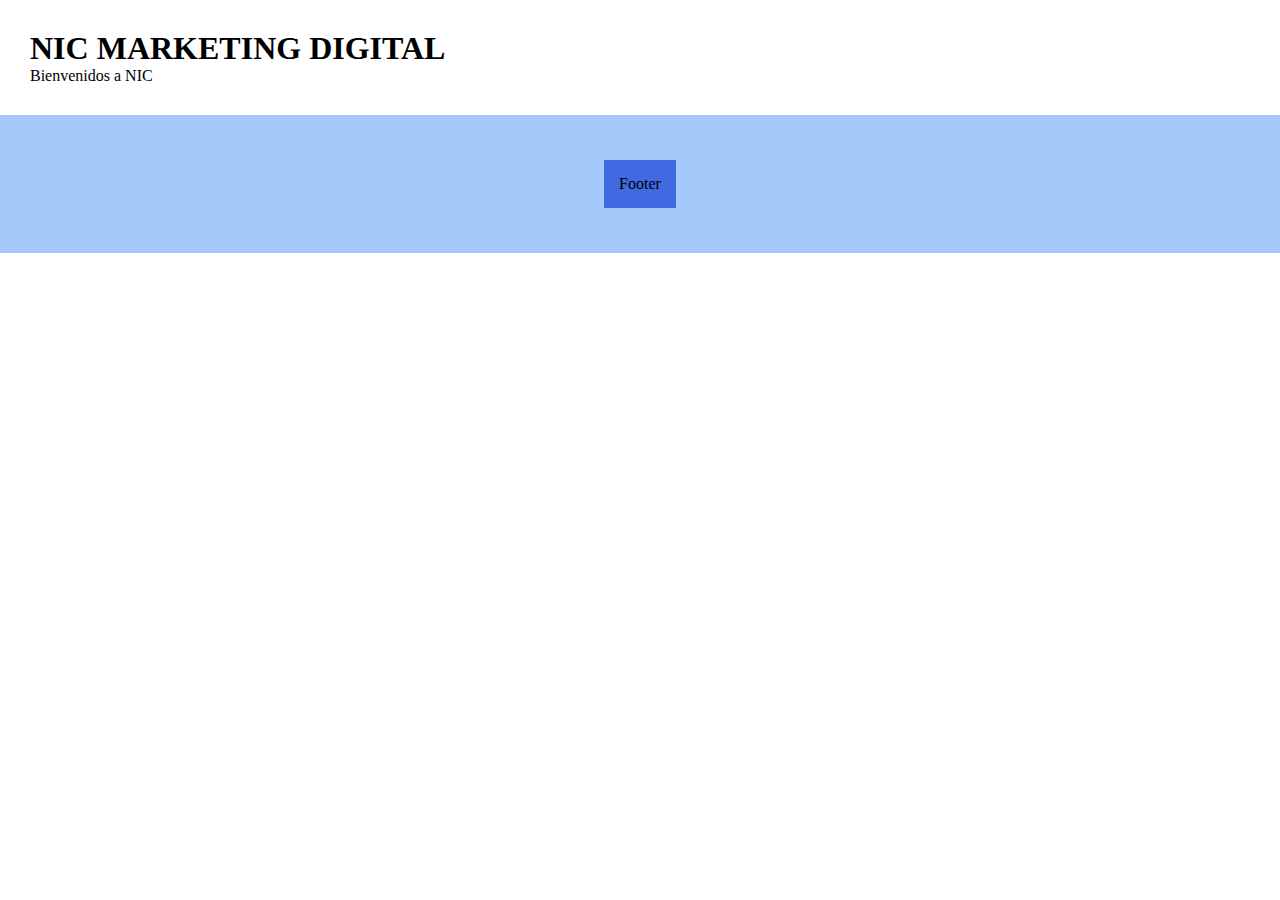
<file: pages/boostrap.html>
<!DOCTYPE html>
<html lang="en">

<head>

   <!--Link a boostrap-->
   <link href="https://cdn.jsdelivr.net/npm/bootstrap@5.3.0-alpha3/dist/css/bootstrap.min.css" rel="stylesheet" integrity="sha384-KK94CHFLLe+nY2dmCWGMq91rCGa5gtU4mk92HdvYe+M/SXH301p5ILy+dN9+nJOZ" crossorigin="anonymous">

  <meta charset="UTF-8">
  <meta http-equiv="X-UA-Compatible" content="IE=edge">
  <meta name="viewport" content="width=device-width, initial-scale=1.0">
 

  <!--link a css-->
  <link rel="stylesheet" href="../css/style.css">
  <title>Boostrap</title>

</head>
<body>
<main class="containerboostrap">
<h1>NIC MARKETING DIGITAL</h1>
<section class="row">
<div class="cool"></div>
<p>Bienvenidos a NIC</p>

</main>

<footer>
<p>Footer</p>
</footer>
<!--script boostrap-->
<script src="https://cdn.jsdelivr.net/npm/bootstrap@5.3.0-alpha3/dist/js/bootstrap.bundle.min.js" integrity="sha384-ENjdO4Dr2bkBIFxQpeoTz1HIcje39Wm4jDKdf19U8gI4ddQ3GYNS7NTKfAdVQSZe" crossorigin="anonymous"></script>



</body>
</html>
</file>
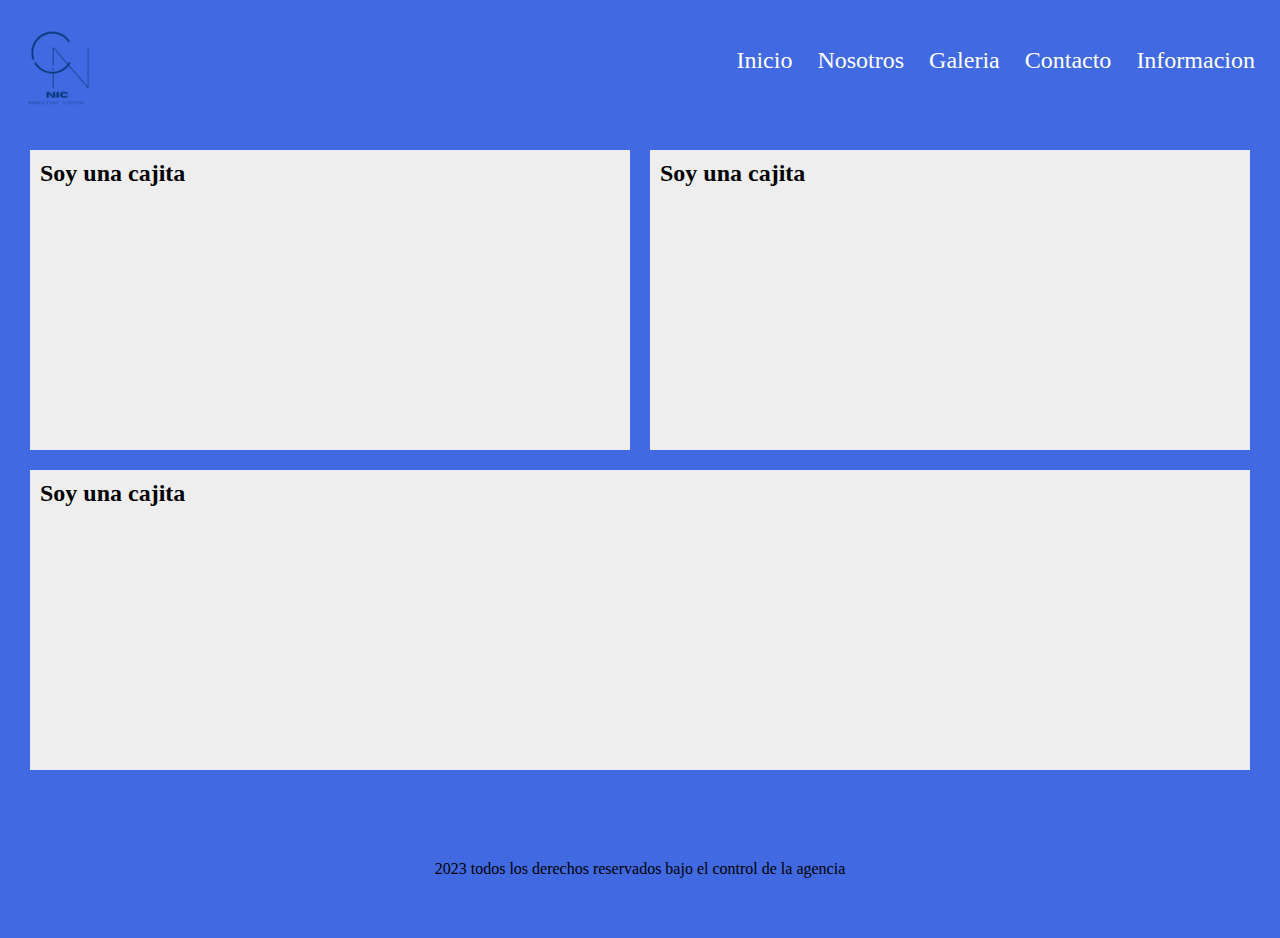
<file: pages/cards.html>
<!DOCTYPE html>
<html lang="en">

<head>
    <meta charset="UTF-8">
    <meta http-equiv="X-UA-Compatible" content="IE=edge">
    <meta name="viewport" content="width=device-width, initial-scale=1.0">
    <!-- GOOGLE FONT -->
    <link rel="preconnect" href="https://fonts.googleapis.com">
    <link rel="preconnect" href="https://fonts.gstatic.com" crossorigin>
    <link href="https://fonts.googleapis.com/css2?family=Roboto:wght@400;500&display=swap" rel="stylesheet">
    <!--LINK A BOOSTRAP-->
   <link href="https://cdn.jsdelivr.net/npm/bootstrap@5.3.0-alpha3/dist/css/bootstrap.min.css" rel="stylesheet" integrity="sha384-KK94CHFLLe+nY2dmCWGMq91rCGa5gtU4mk92HdvYe+M/SXH301p5ILy+dN9+nJOZ" crossorigin="anonymous">
    <!-- LINK AL CSS-->
    <link rel="stylesheet" href="../css/style.css">
    <title>Cards</title>
</head>

<body>
    <header>
        <!-- NAV ETIQUETA DE NAVEGADOR  -->
        <nav class="nav">
            <div class="nav-brand">
                <a href="../index.html">
                    <img src="../multimedia/niclogo.png" alt="">
                </a>
            </div>
        <nav class="nav">
            <ul class="nav-list">
                <li><a href="../index.html" class="nav-link">Inicio</a></li>
                <li><a href="about.html" class="nav-link">Nosotros</a></li>
                <li><a href="galeria.html" class="nav-link">Galeria</a></li>
                <li><a href="contacto.html" class="nav-link">Contacto</a></li>
                <li><a href="informacion.html" class="nav-link">Informacion</a></li>
            </ul>
        </nav>
    </header>


    <!-- MAIN -->
    <main>

        <section class="media">
            <div class="caja-media caja1">
                <h2>Soy una cajita</h2>
            </div>

            <div class="caja-media caja2">
                <h2>Soy una cajita</h2>
            </div>

            <div class="caja-media  caja3">
                <h2>Soy una cajita</h2>
            </div>
        </section>

    </main>

   <!--SCRIPT BOOSTRAP-->
   <script src="https://cdn.jsdelivr.net/npm/bootstrap@5.3.0-alpha3/dist/js/bootstrap.bundle.min.js" integrity="sha384-ENjdO4Dr2bkBIFxQpeoTz1HIcje39Wm4jDKdf19U8gI4ddQ3GYNS7NTKfAdVQSZe" crossorigin="anonymous"></script>
    <!-- FOOTER -->
    <footer class="footer">
        <p>2023 todos los derechos reservados bajo el control de la agencia</p>
    </footer>

</body>

</html>
</file>
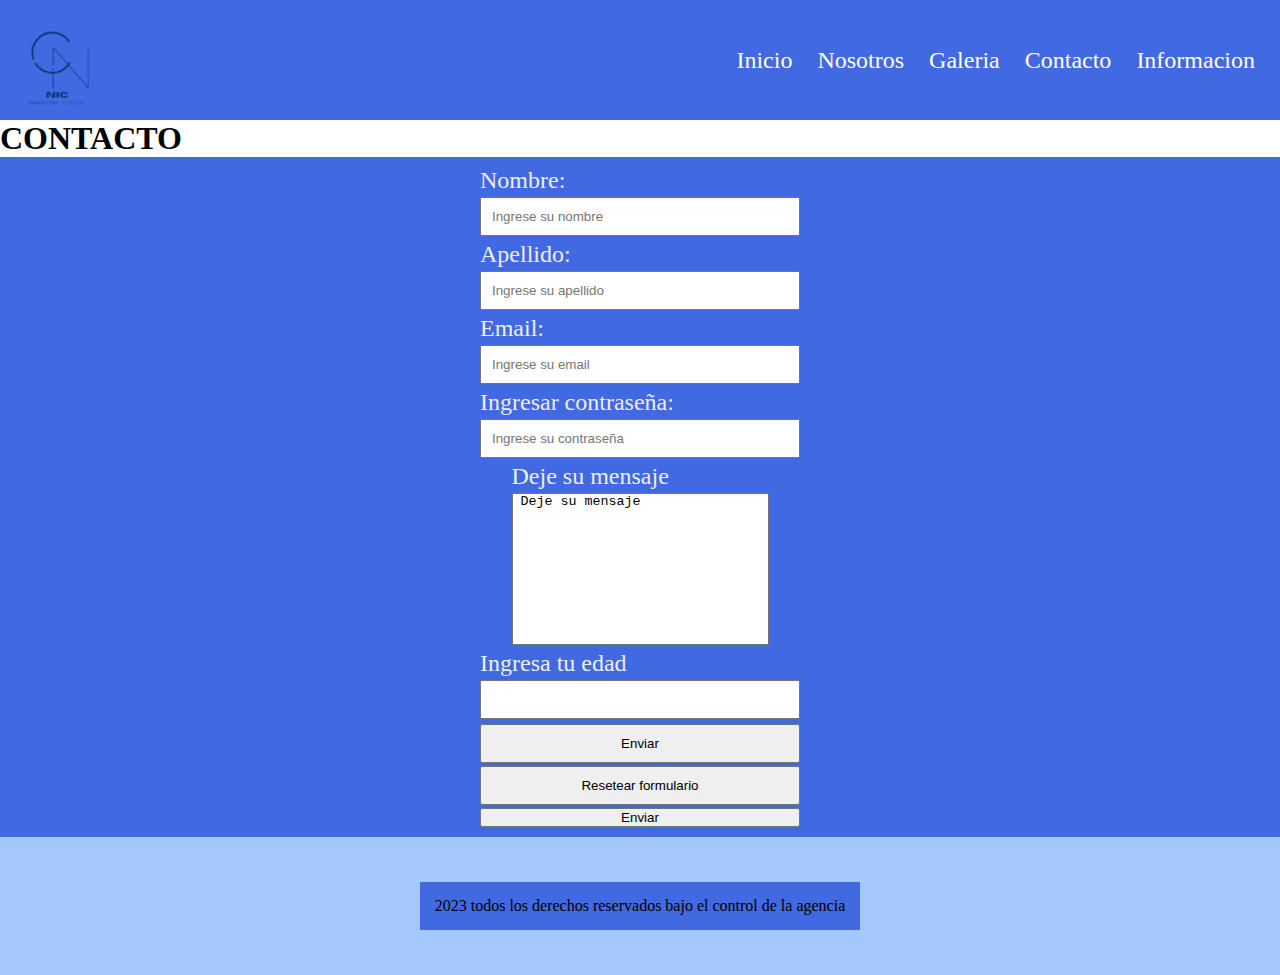
<file: pages/contacto.html>
<!DOCTYPE html>
<html lang="en">

<head>
    <meta charset="UTF-8">
    <meta http-equiv="X-UA-Compatible" content="IE=edge">
    <meta name="viewport" content="width=device-width, initial-scale=1.0">
    <!-- GOOGLE FONT -->
    <link rel="preconnect" href="https://fonts.googleapis.com">
    <link rel="preconnect" href="https://fonts.gstatic.com" crossorigin>
    <link href="https://fonts.googleapis.com/css2?family=Roboto:wght@400;500&display=swap" rel="stylesheet">
     
    <!--LINK A BOOSTRAP-->
   <link href="https://cdn.jsdelivr.net/npm/bootstrap@5.3.0-alpha3/dist/css/bootstrap.min.css" rel="stylesheet" integrity="sha384-KK94CHFLLe+nY2dmCWGMq91rCGa5gtU4mk92HdvYe+M/SXH301p5ILy+dN9+nJOZ" crossorigin="anonymous">
   <!-- LINK AL CSS-->
     <link rel="stylesheet" href="../css/style.css">
    <title>Contacto</title>
</head>

<body>

    <header>
        <!-- NAV ETIQUETA DE NAVEGADOR  -->
        <nav class="nav">
            <div class="nav-brand">
                <a href="../index.html">
                    <img src="../multimedia/niclogo.png" alt="">
                </a>
            </div>
        <nav class="nav">
            <ul class="nav-list">
                <li><a href="../index.html" class="nav-link">Inicio</a></li>
                <li><a href="sobrenosotros.html" class="nav-link">Nosotros</a></li>
                <li><a href="galeria.html" class="nav-link">Galeria</a></li>
                <li><a href="contacto.html" class="nav-link">Contacto</a></li>
                <li><a href="informacion.html" class="nav-link">Informacion</a></li>
            </ul>
        </nav>
    </header>

    <!-- MAIN -->
    <main>
        <h1>CONTACTO</h1>

        <form action="">
            <div>
                <label for="nombre"> Nombre:</label>
                <input type="text" name="nombre" placeholder="Ingrese su nombre">
            </div>

            <div>
                <label for="apellido ">Apellido:</label>
                <input type="text" name="apellido" placeholder="Ingrese su apellido">
            </div>

            <div>

                <label for="email">Email:</label>
                <input type="email" name="email" placeholder="Ingrese su email">
            </div>

            <div>
                <label for="password"> Ingresar contraseña: </label>
                <input type="password" name="password" placeholder="Ingrese su contraseña">
            </div>
            <div>
                <label for="mensaje">Deje su mensaje</label>
                <textarea name="" id="" cols="30" rows="10"> Deje su mensaje</textarea>
            </div>


            <div>
                <label for="numeros">Ingresa tu edad</label>
                <input type="number" name="numeros" id="">
            </div>        

            <div>
                <input type="submit" value="Enviar">
                <input type="reset" value="Resetear formulario">
                <button type="submit">Enviar</button>
            </div>

        </form>

    </main>
       <!--SCRIPT BOOSTRAP-->
<script src="https://cdn.jsdelivr.net/npm/bootstrap@5.3.0-alpha3/dist/js/bootstrap.bundle.min.js" integrity="sha384-ENjdO4Dr2bkBIFxQpeoTz1HIcje39Wm4jDKdf19U8gI4ddQ3GYNS7NTKfAdVQSZe" crossorigin="anonymous"></script>
    <!-- FOOTER-->
    <footer id="footer">
        <p>2023 todos los derechos reservados bajo el control de la agencia</p>
    </footer>

</body>

</html>
</file>
<file: css/style.css>
* {
    margin: 0;
    padding: 0;
    box-sizing: border-box;
}

ul {
    list-style-type: none;
}

a {
    text-decoration: none;
}


/* FIN DE NAV */


 MAIN

.hero {
    
    background-repeat: no-repeat;
    background-size: cover;
    background-attachment: fixed;
    padding: 30px;
}

.hero h2 {
    color: rgb(2, 2, 2);
    font-size: 50px;

}

.hero p {
    font-size: 20px;
    font-weight: bold;
    padding: 15px 0;
    color: rgb(112, 164, 243);
}

/* CARDS */
 
.cards {
    display: flex;
    padding: 20px 0;
    justify-content: space-evenly;
    flex-wrap: wrap;
    align-items: stretch;
    height: 500%;
    gap: 20px;

}

.card {
    width: 20%;
    background-color: #eee;
    border: 2px solid black;
}

.card img {
    width: 50%;
    height: 100px;
    object-fit: cover;
}

.card__body {
    padding: 10px;
    display: flex;
    flex-direction: column;
    justify-content: space-evenly;
    gap: 10px;
}

.card__body h3 {
    font-size: 30px;
}

.card__body h4 {
    font-size: 24px;
}

.card__body p {
    font-size: 24px;
}

.card__body a {
    text-decoration: none;
    background-color: rgb(112, 164, 243);
    border-radius: 5px;
    color: white;
    padding: 10px;
    width: 100px;
    align-self: flex-end;
    text-align: center;
}

.c-row {
    display: flex;
    width: 50%;
} */


/* MAIN INDEX */

.main.index h1 {
    background-repeat: no-repeat;
    background-size: cover;
    background-attachment: fixed;
    padding: 30px;
}

.hijos {
    padding: 15px;
}

.hijos p {
    font-size: 20px;
    font-weight: bold;
    padding: 15px 0;
    color: rgb(112, 164, 243);
}



/* MAIN SOBRE NOSOTROS */

.main-sobrenosotros h1 {
    background-repeat: no-repeat;
    background-size: cover;
    background-attachment: fixed;
    padding: 30px;
}
.h2 {
    font-size: 20px;
    font-weight: bold;
    padding: 15px 0;
    color: rgb(112, 164, 243);
}

.hijos {
    padding: 15px;
}


.hijos p {
    font-size: 20px;
    font-weight: bold;
    padding: 15px 0;
    color: rgb(112, 164, 243);
}

.parrafos-alreves {
    color: rgb(0, 0, 0);
}

/*MAIN INFORMACION*/
.containerinfo {
    background-repeat: no-repeat;
    background-size: cover;
    background-attachment: fixed;
    padding: 30px;
}
.informaciontext {
    font-size: 20px;
    font-weight: bold;
    padding: 15px 0;
    color: rgb(112, 164, 243);
}

.hijos {
    padding: 15px;
}


.hijos p {
    font-size: 20px;
    font-weight: bold;
    padding: 15px 0;
    color: rgb(112, 164, 243);
}



/* MAIN CONTACTO */



form {
    display: flex;
    flex-direction: column;
    justify-content: center;
    align-items: center;
    gap: 5px;
    background-color: royalblue;
    padding: 10px;

}

form div {
    display: flex;
    flex-direction: column;
    gap: 3px;
}

label {
    color: #eee;
    font-size: 24px;
}

input {
    width: 320px;
    padding: 10px;
    transition: 0.5s;
}



input:hover , textarea:hover{
    background-color: rgb(165, 200, 251);
    width: 350px;
}
 
.form-control:focus {
    background-color: rgb(165, 200, 251);
    outline: none;
    box-shadow: 4px 5px 13px 0px rgb(165, 200, 251);
    border: none;
}

.btn-primary {
    background-color: rgb(206, 167, 116);
    border: 2px solid rgb(253, 178, 80);
}

.btn:hover {
    background-color: rgb(160, 127, 84);
    border: 2px solid rgb(253, 178, 80);
}

textarea {
    resize: none;

}

/* MAIN GALERIA */




.caja {
    width: 100%;
    min-height: 400px;
    max-height: 100%;
}

.caja img {
    width: 100%;
    height: 100%;
    object-fit: cover;
    filter: grayscale(90%) blur(5px);
    transition: .4s;
}

.caja img:hover {
    filter: grayscale(0) blur(0);
}


.c1 {
    grid-area: area1;
}

.c2 {
    grid-area: area2;
}

.c3 {
    grid-area: area3;
}

.c4 {
    grid-area: area4;
}


.c5 {
    grid-area: area5;
}


.c6 {
    grid-area: area6;
}

.c7 {
    grid-area: area7;

}


/*FOOTER*/

.footer {
    background-color: royalblue;
    display: flex;
    flex-direction: column;
    justify-content: center;
    align-items: center;
    gap: 20px;
}

footer p {
    background-color: royalblue;
    padding: 15px;
    color: black;
    text-align: center;
}



/*HEADER*/

.nav {
    background-color: royalblue;
    display: flex;
    justify-content: space-between;
    align-items: center;
    height: 100%;
    padding: 10px;
}

.nav-brand a {
    color: white;
    font-size: 24px;
    display: flex;
    align-items: center;
    gap: 10px;

}

.nav img {
    width: 100px;
    height: 100%;
    object-fit: cover;
}

.nav-list {
    display: flex;
    align-items: center;
    justify-content: center;
    flex-direction: column;
    gap: 15px;
    font-size: 24px;
    width: 100%;
}

.nav-link {
    color: white;
    align-items: center;
    border: 2px solid transparent;
    padding: 3px;
    transition: 0.5s;
}

.nav-link:hover {
    color: beige;
    border: 2px solid beige;
    border-radius: 5px;
    padding: 3px;
}


/*BOOSTRAP*/
.containerboostrap{
    background-repeat: no-repeat;
    background-size: cover;
    background-attachment: fixed;
    padding: 30px;
}

/* MEDIAS */

.media {
    display: flex;
    flex-direction: column;
    align-items: center;
    justify-content: center;
    gap: 10px;
    background-color: royalblue;
    padding: 10px;
}

.caja-media {
    background-color: #eee;
    padding: 10px;
    height: 300px;
    width: 100%;
}




/* MEDIA MOBILE/TABLET */
@media screen and (min-width: 380px) {

    .media {
        background-color: royalblue;
    }

}

/* MEDIA DE TABLET */
@media screen and (min-width: 500px){

    .nav-list {
        flex-direction: row;
    }

    .media {
        background-color: royalblue;
        flex-direction: row;
    }

    .grilla {
        display: grid;
        grid-template-columns: repeat(2, 1fr);
        grid-template-rows: auto;
        grid-template-areas:
            'area6 area1'
            'area2 area2'
            'area4 area4'
            'area3 area7'
            'area5 area5';
    }
}

/* MEDIA DE NOTEBOOK/DESKTOP */
@media screen and (min-width: 768px) {

    .media {
        display: grid;
        grid-template-columns: repeat(2, 1fr);
        grid-template-rows: auto;
        grid-template-areas:
            'caja1 caja2'
            'caja3 caja3'
        ;
        gap: 20px;
        padding: 30px;
    }

    .caja1 {
        grid-area: caja1;
    }

    .caja2 {
        grid-area: caja2;
    }

    .caja3 {
        grid-area: caja3;
    }

    /* GALERIA */
    .grilla {
        display: grid;
        grid-template-columns: repeat(4, 1fr);
        grid-template-rows: auto;
        grid-template-areas:
            'area6 area1 area1 area7'
            'area6 area2 area2 area7'
            'area4 area4 area5 area5'
            'area4 area4 area3 area3';

    }

    .c7 img, .c6 img {
        height: 100%;
    }


    /* FOOTER */
    footer {
        background-color: rgb(165, 200, 251);
        display: flex;
        flex-direction: column;
        padding: 45px;
        justify-content: center;
        align-items: center;
        gap: 0px;
        }
    }
</file>
